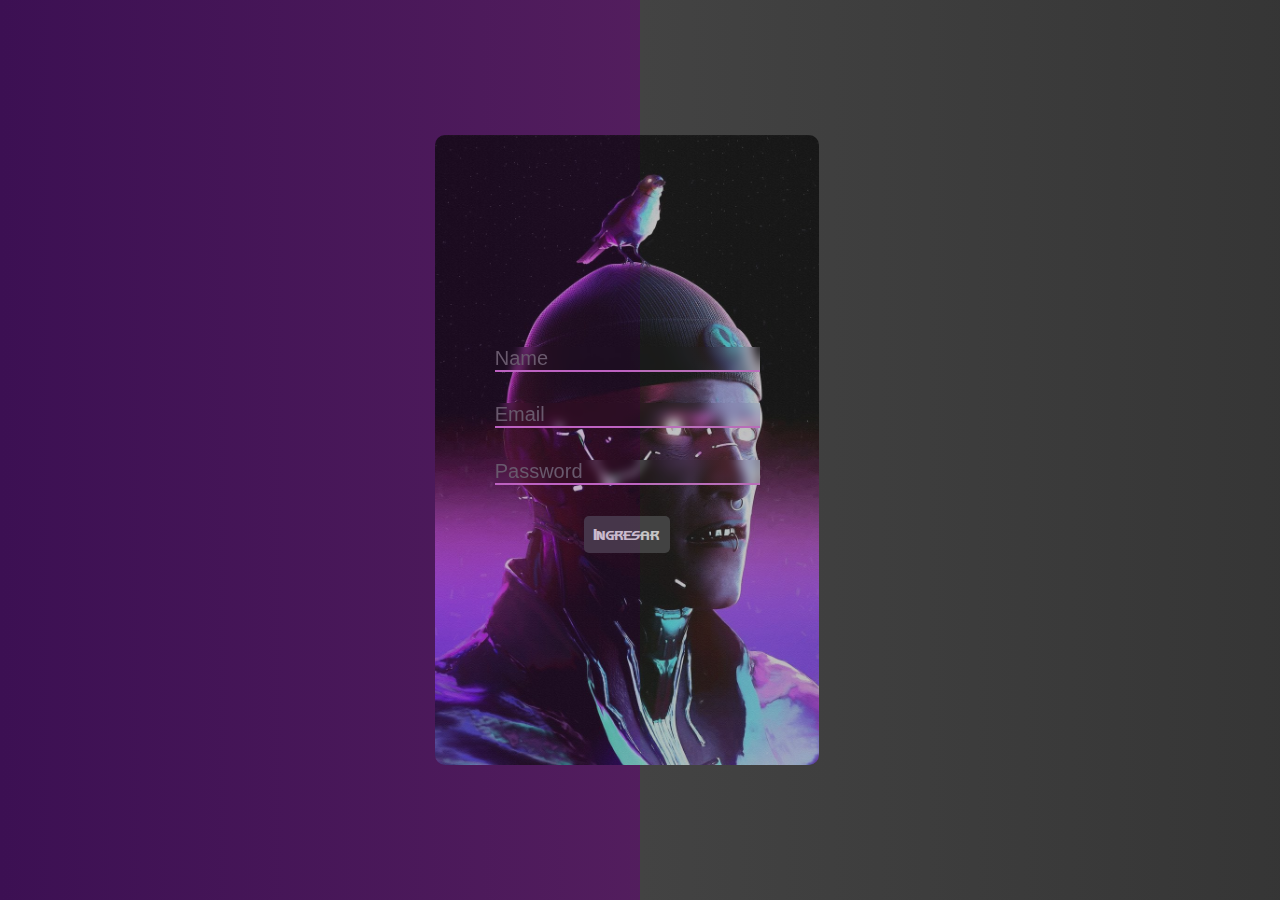
<file: login.html>
<!DOCTYPE html>
<html lang="en">
<head>
    <meta charset="UTF-8">
    <meta http-equiv="X-UA-Compatible" content="IE=edge">
    <meta name="viewport" content="width=device-width, initial-scale=1.0">
    <link rel="stylesheet" href="./styles/stylesLogin.css">
    <title>Document</title>
</head>
<body>
    <main class="main">
        <div class="main_izquierda">
            <h1 class="main_h1_title">Bienvenido</h1>
        </div>
        <div class="main_derecha">
            <h1 class="main_h1_title2">Internauta</h1>
        </div>
        <div class="card">
            <form action="" class="form">
                <input type="text" name="name" placeholder="Name" id="inputName">
                <input type="email" name="email" placeholder="Email" class="email">
                <input type="password" name="password" placeholder="Password" class="password">
                <!-- <button type="submit" class="form_btn">Ingresar</button> -->
                <a class="form_btn" href="index.html">Ingresar</a>
            </form>
        </div>
    </main>
    <script src="./login.js"></script>
</body>
</html>
</file>
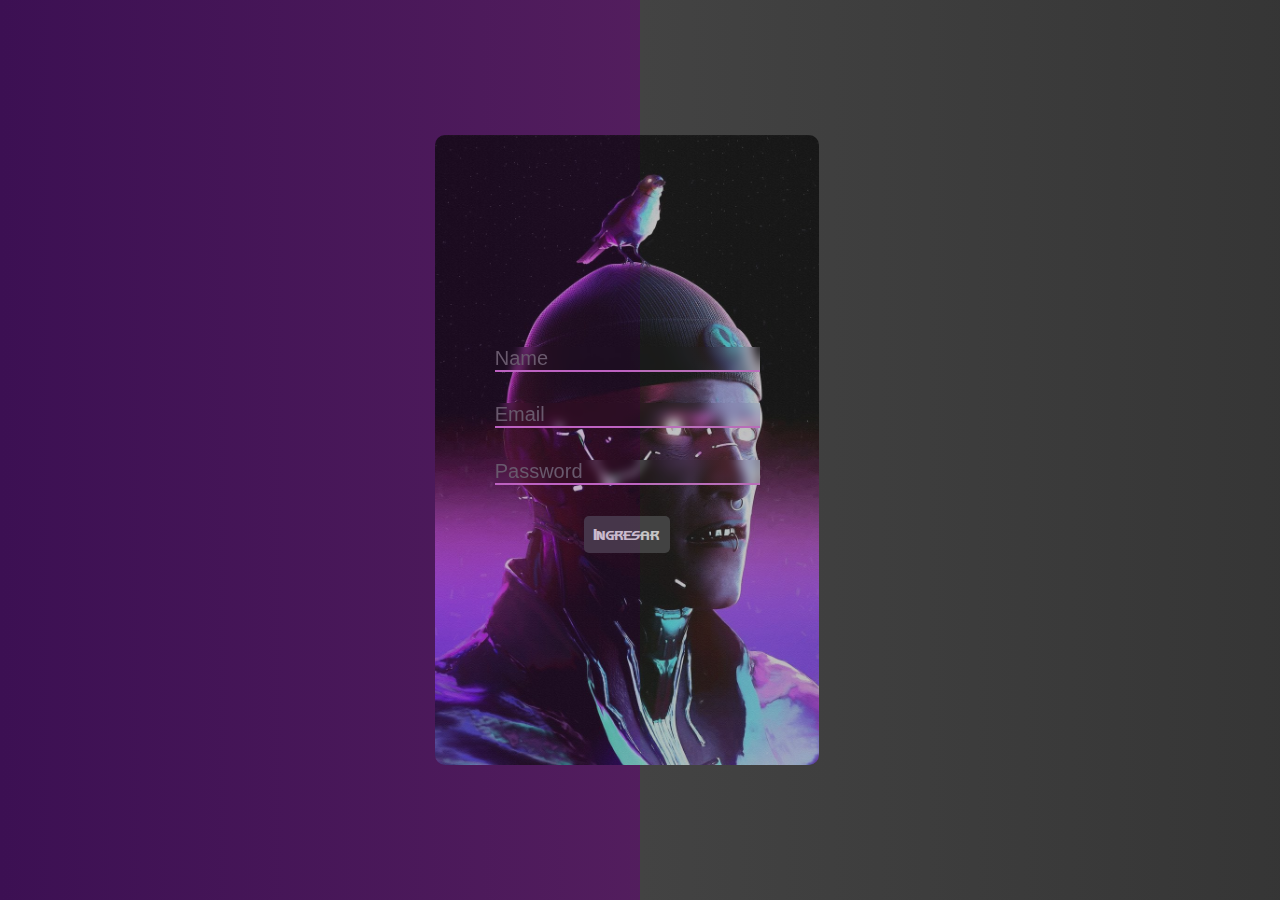
<file: sections/login.html>
<!DOCTYPE html>
<html lang="en">
<head>
    <meta charset="UTF-8">
    <meta http-equiv="X-UA-Compatible" content="IE=edge">
    <meta name="viewport" content="width=device-width, initial-scale=1.0">
    <link rel="stylesheet" href="../styles/stylesLogin.css">
    <title>Document</title>
</head>
<body>
    <main class="main">
        <div class="main_izquierda">
            <h1 class="main_h1_title">Bienvenido</h1>
        </div>
        <div class="main_derecha">
            <h1 class="main_h1_title2">de nuevo</h1>
        </div>
        <div class="card">
            <form action="" class="form">
                <input type="text" name="name" placeholder="Name" id="inputName">
                <input type="email" name="email" placeholder="Email" class="email">
                <input type="password" name="password" placeholder="Password" class="password">
                <!-- <button type="submit" class="form_btn">Ingresar</button> -->
                <a class="form_btn" href="../index.html">Ingresar</a>
            </form>
        </div>
    </main>
    <script src="../javascript/login.js"></script>
</body>
</html>
</file>
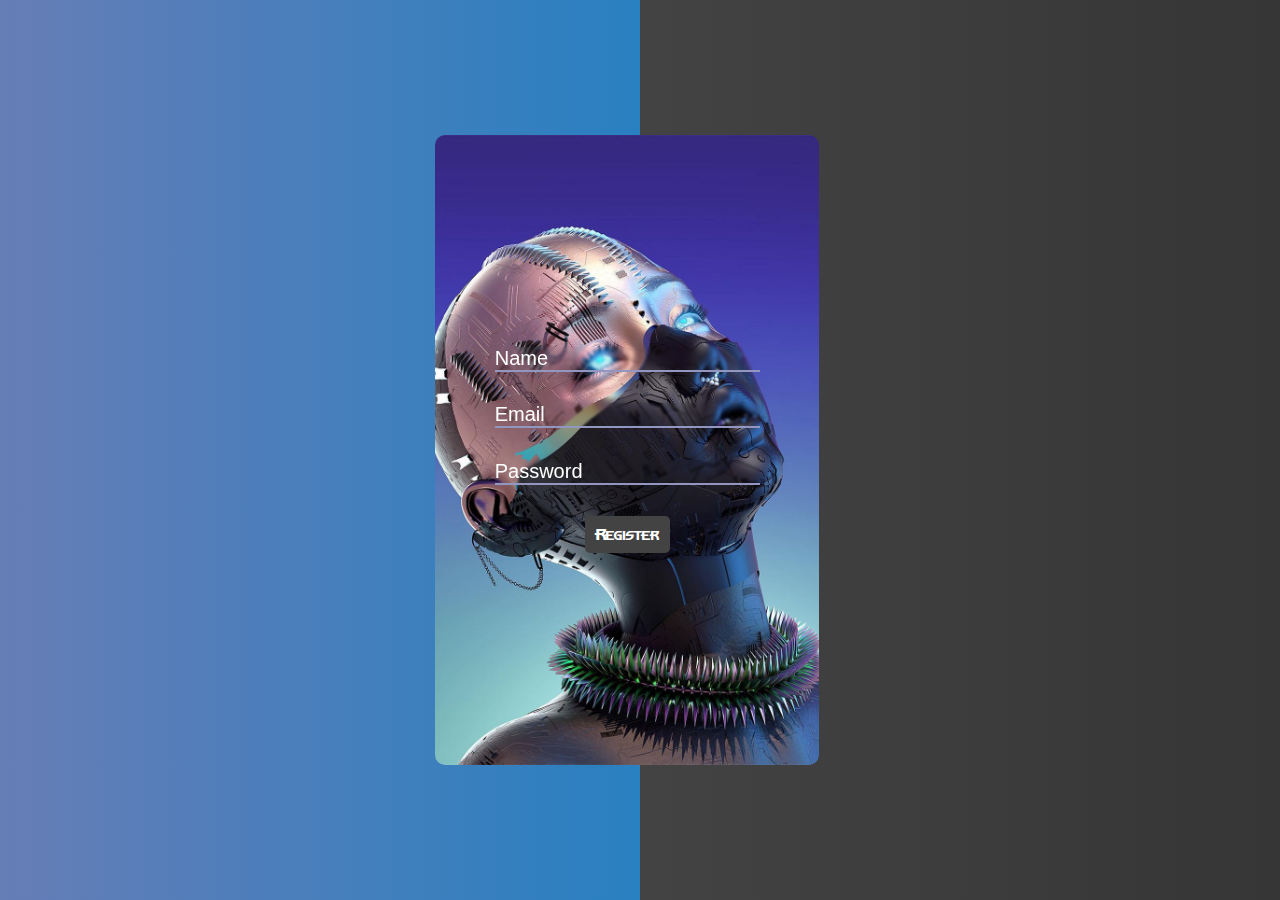
<file: sections/register.html>
<!DOCTYPE html>
<html lang="en">
<head>
    <meta charset="UTF-8">
    <meta http-equiv="X-UA-Compatible" content="IE=edge">
    <meta name="viewport" content="width=device-width, initial-scale=1.0">
    <link rel="stylesheet" href="../styles/stylesRegister.css">
    <title>Document</title>
</head>
<body>
    <main class="main">
        <div class="main_izquierda">
            <h1 class="main_h1_title">Bienvenido</h1>
        </div>
        <div class="main_derecha">
            <h1 class="main_h1_title2">Internauta</h1>
        </div>
        <div class="card">
            <form action="" class="form">
                <input type="text" name="name" placeholder="Name" id="inputName">
                <input type="email" name="email" placeholder="Email" class="email">
                <input type="password" name="password" placeholder="Password" class="password">
                <!-- <button type="submit" class="form_btn">Ingresar</button> -->
                <a class="form_btn" href="../index.html">Register</a>
            </form>
        </div>
    </main>
    <script src="../javascript/login.js"></script>
</body>
</html>
</file>
<file: styles/stylesLogin.css>
*{
    margin: 0;
    padding: 0;
    box-sizing: border-box;
}

.main{
    width: 100%;
    height: 100vh;
    display: flex;
}
.main_izquierda{
    width: 50%;
    background: #ad5389;  /* fallback for old browsers */
    background: -webkit-linear-gradient(to right, #3c1053, #ad5389);  /* Chrome 10-25, Safari 5.1-6 */
    background: linear-gradient(to right, #3c1053, #ad5389); /* W3C, IE 10+/ Edge, Firefox 16+, Chrome 26+, Opera 12+, Safari 7+ */
    background-size: 500%;
    display: flex;
    justify-content: center;
    align-items: center;
    padding-bottom: 20px;
}
.main_izquierda.active{
    animation: izquierda 3s linear infinite;
}
@keyframes izquierda{
    0%{
        background-position: 0% 50%;
    }
    50%{
        background-position: 100% 50%;
    }
    100%{
        background-position: 0% 50%;
    }
}
.main_derecha{
    width: 50%;
    background: #000000;  /* fallback for old browsers */
    background: -webkit-linear-gradient(to right, #434343, #000000);  /* Chrome 10-25, Safari 5.1-6 */
    background: linear-gradient(to right, #434343, #000000); /* W3C, IE 10+/ Edge, Firefox 16+, Chrome 26+, Opera 12+, Safari 7+ */
    background-size: 500%;
    display: flex;
    justify-content: center;
    align-items: center;
    padding-top: 20px;
}
.main_derecha.active{
    animation: izquierda 3s linear infinite;
}
@keyframes derecha{
    0%{
        background-position: 0% 50%;
    }
    50%{
        background-position: 100% 50%;
    }
    100%{
        background-position: 0% 50%;
    }
}
.card{
    position: absolute;
    width: 30%;
    height: 70%;
    background-color: white;
    top: 15%;
    left: 34%;
    background-image: url(../images/ntf1.jpeg);
    background-size: cover;
    background-position: center top;
    opacity: 0.7;
    border-radius: 10px;
}

.form{
    width: 100%;
    height: 100%;
    display: flex;
    flex-direction: column;
    justify-content: center;
    align-items: center;
    gap: 5%;
}
form input{
    background-color: transparent;
    color: white;
    backdrop-filter: blur(5px);
    outline: none;
    border-top: none;
    border-right: none;
    border-bottom: solid 2px violet;
    border-left: none;
    font-size: 20px;
}
.form_btn{
    text-decoration: none;
    padding: 8px 10px;
    border-radius: 5px;
    background-color: #434343;
    opacity: 1;
    color: white;
    font-family:"Manhattan";
}
.form_btn:hover{
    opacity: 0.7;
}
@font-face{
    font-family:"Manhattan";
    src: url("../fonts/Manhattan\ Tower\ Bold.otf");
  }

.main_h1_title, .main_h1_title2{
    font-family:"Manhattan";
    display: none;
    color: white;
}
.main_h1_title.active{
    display: block;
}
.main_h1_title2.active{
    display: block;
}

/*===========*/
/*   MEDIAS  */
/*===========*/
@media(max-width:912px){
    .card{
        width: 60%;
        top: 15%;
        left: 20%;
    }
    .main_derecha{
        align-items: flex-start;
        font-size: 12px;
    }
    .main_izquierda{
        align-items: flex-end;
        font-size: 12px;
    }
}
@media(max-width:900px){
    .card{
        width: 40%;
        top: 15%;
        left: 30%;
    }
}
@media(max-width:820px){
    .card{
        width: 50%;
        top: 15%;
        left: 25%;
    }
    .main_derecha{
        align-items: flex-start;
        font-size: 12px;
    }
    .main_izquierda{
        align-items: flex-end;
        font-size: 12px;
    }
}
@media(max-width:700px){
    .card{
        width: 70%;
        top: 15%;
        left: 20%;
    }
}
@media(max-width:520px){
    .main{
        height: 100vh;
    }
    .card{
        width: 80%;
        top: 15%;
        left: 10%;
    }
    .main_derecha{
        align-items: flex-start;
        font-size: 12px;
    }
    .main_izquierda{
        align-items: flex-end;
        font-size: 12px;
    }
}
@media(max-width:380px){
    .main{
        height: 100vh;
    }
    .card{
        width: 90%;
        top: 15%;
        left: 5%;
    }
}
</file>
<file: styles/stylesRegister.css>
*{
    margin: 0;
    padding: 0;
    box-sizing: border-box;
}

.main{
    width: 100%;
    height: 100vh;
    display: flex;
}
.main_izquierda{
    width: 50%;
    background: #667db6;  /* fallback for old browsers */
    background: -webkit-linear-gradient(to right, #667db6, #0082c8, #0082c8, #667db6);  /* Chrome 10-25, Safari 5.1-6 */
    background: linear-gradient(to right, #667db6, #0082c8, #0082c8, #667db6); /* W3C, IE 10+/ Edge, Firefox 16+, Chrome 26+, Opera 12+, Safari 7+ */
    background-size: 500%;
    display: flex;
    justify-content: center;
    align-items: center;
    padding-bottom: 20px;
}
.main_izquierda.active{
    animation: izquierda 3s linear infinite;
}
@keyframes izquierda{
    0%{
        background-position: 0% 50%;
    }
    50%{
        background-position: 100% 50%;
    }
    100%{
        background-position: 0% 50%;
    }
}
.main_derecha{
    width: 50%;
    background: #000000;  /* fallback for old browsers */
    background: -webkit-linear-gradient(to right, #434343, #000000);  /* Chrome 10-25, Safari 5.1-6 */
    background: linear-gradient(to right, #434343, #000000); /* W3C, IE 10+/ Edge, Firefox 16+, Chrome 26+, Opera 12+, Safari 7+ */
    background-size: 500%;
    display: flex;
    justify-content: center;
    align-items: center;
    padding-top: 20px;
}
.main_derecha.active{
    animation: izquierda 3s linear infinite;
}
@keyframes derecha{
    0%{
        background-position: 0% 50%;
    }
    50%{
        background-position: 100% 50%;
    }
    100%{
        background-position: 0% 50%;
    }
}
.card{
    position: absolute;
    width: 30%;
    height: 70%;
    background-color: white;
    top: 15%;
    left: 34%;
    background-image: url(../images/nft6-color.jpeg);
    background-size: cover;
    background-position: center top;
    /* opacity: 0.9; */
    border-radius: 10px;
}

.form{
    width: 100%;
    height: 100%;
    display: flex;
    flex-direction: column;
    justify-content: center;
    align-items: center;
    gap: 5%;
}
form input{
    background-color: transparent;
    color: white;
    backdrop-filter: blur(1px);
    outline: none;
    border-top: none;
    border-right: none;
    border-bottom: solid 2px #9397c0;
    border-left: none;
    font-size: 20px;
}
.form_btn{
    text-decoration: none;
    padding: 8px 10px;
    border-radius: 5px;
    background-color: #434343;
    opacity: 1;
    color: white;
    font-family:"Manhattan";
}
.form_btn:hover{
    opacity: 0.7;
}
::placeholder{
    color: white;
}
@font-face{
    font-family:"Manhattan";
    src: url("../fonts/Manhattan\ Tower\ Bold.otf");
  }

.main_h1_title, .main_h1_title2{
    font-family:"Manhattan";
    display: none;
    color: white;
}
.main_h1_title.active{
    display: block;
}
.main_h1_title2.active{
    display: block;
}

/*===========*/
/*   MEDIAS  */
/*===========*/
@media(max-width:912px){
    .card{
        width: 60%;
        top: 15%;
        left: 20%;
    }
    .main_derecha{
        align-items: flex-end;
        font-size: 12px;
        padding-bottom: 20px;
    }
    .main_izquierda{
        align-items: flex-start;
        font-size: 12px;
        padding-top: 20px;
    }
}
@media(max-width:900px){
    .card{
        width: 40%;
        top: 15%;
        left: 30%;
    }
}
@media(max-width:820px){
    .card{
        width: 50%;
        top: 15%;
        left: 25%;
    }
    .main_derecha{
        align-items: flex-end;
        font-size: 12px;
        padding-bottom: 20px;
    }
    .main_izquierda{
        align-items: flex-start;
        font-size: 12px;
        padding-top: 20px;
    }
}
@media(max-width:700px){
    .card{
        width: 70%;
        top: 15%;
        left: 20%;
    }
}
@media(max-width:520px){
    .main{
        height: 100vh;
    }
    .card{
        width: 80%;
        top: 15%;
        left: 10%;
    }
    .main_derecha{
        align-items: flex-end;
        font-size: 12px;
    }
    .main_izquierda{
        align-items: flex-start;
        font-size: 12px;
    }
}
@media(max-width:380px){
    .main{
        height: 100vh;
    }
    .card{
        width: 90%;
        top: 15%;
        left: 5%;
    }
}
</file>
